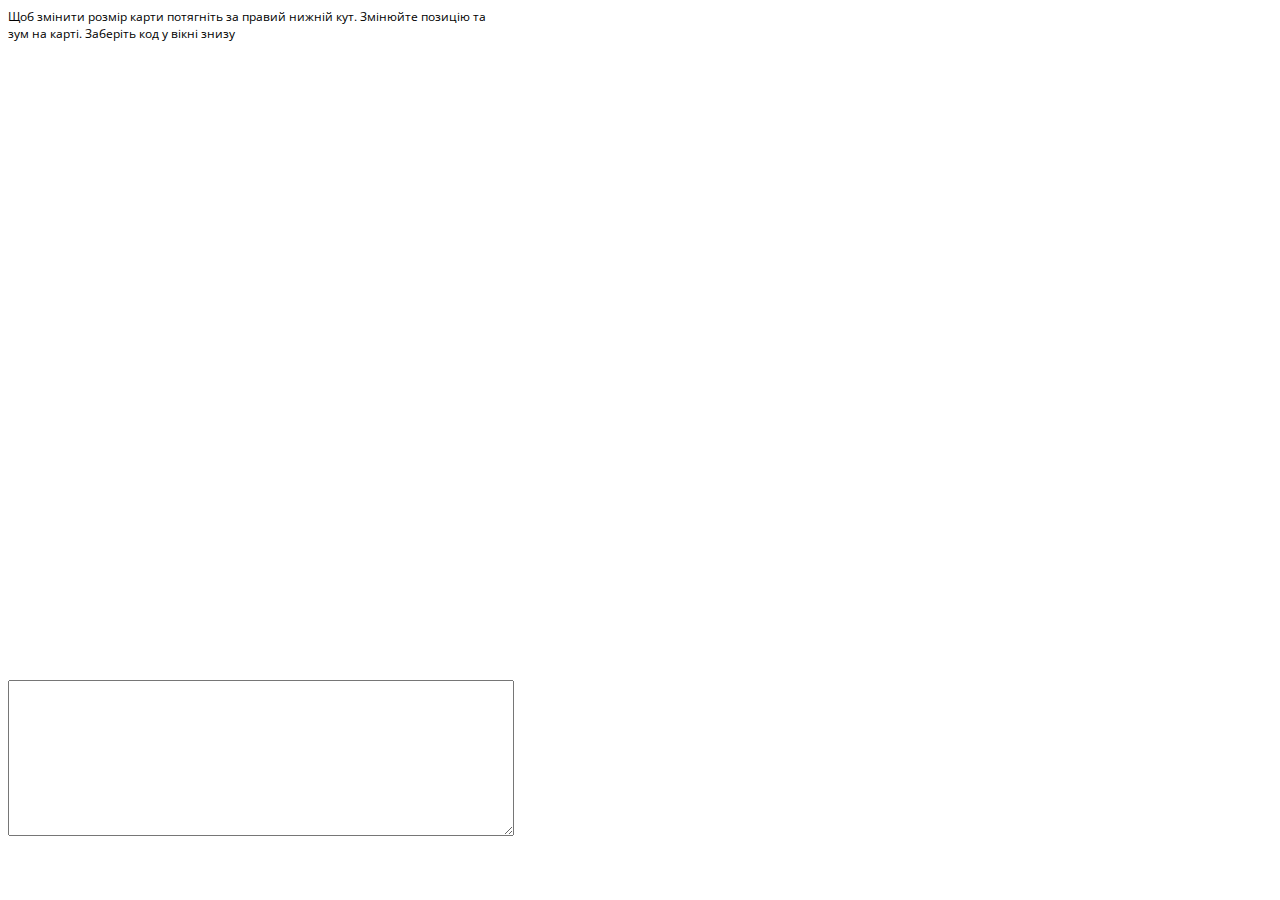
<file: widget_generator/index.html>
<!DOCTYPE html>
<html lang="en">
<head>
    <meta charset="UTF-8">
    <title>Генератор віджета</title>

    <link href='http://fonts.googleapis.com/css?family=Open+Sans:400,300,600,800,italic&subset=cyrillic,latin' rel='stylesheet' type='text/css'>

    <style>
        body {
            font-family: "Open Sans", Verdana, sans-serif;
        }

        .win-size-grip {
            position: absolute;
            width: 16px;
            height: 16px;
            padding: 4px;
            bottom: -20px;
            right: -20px;
            cursor: nwse-resize;
            background: url(https://raw.githubusercontent.com/RickStrahl/jquery-resizable/master/assets/wingrip.png) no-repeat;
        }
    </style>

</head>
<body>


<div style="max-width: 500px; font-size: 12px;">Щоб змінити розмір карти потягніть за правий нижній кут. Змінюйте позицію та зум на карті. Заберіть код у вікні знизу</div>

<br>
<div id="box" style="width: 500px; height: 600px; position: relative">
    <iframe src="http://texty.org.ua/d/cell_towers/widget/" frameborder="0" width="100%" height="100%"></iframe>
    <div class="win-size-grip" style="font-size: 10px;"></div>
</div>


<p>
    <textarea id="widget_code" cols="30" rows="10" style="width: 500px;" readonly>


    </textarea>
</p>


<script src="../lib/jquery-2.1.4.min.js"></script>
<script src="jquery-resizable.min.js"></script>

<script type="text/javascript">

    var _gaq = _gaq || [];
    _gaq.push(['_setAccount', 'UA-18136548-1']);
    _gaq.push(['_trackPageview']);
    (function() {
        var ga = document.createElement('script'); ga.type = 'text/javascript'; ga.async = true;
        ga.src = ('https:' == document.location.protocol ? 'https://' : 'http://') + 'stats.g.doubleclick.net/dc.js';
        var s = document.getElementsByTagName('script')[0]; s.parentNode.insertBefore(ga, s);
    })();
</script>

<script>
    var iframe = document.getElementsByTagName("iframe")[0];

    $(document).ready(function() {

        $("#box").resizable({
            handleSelector: ".win-size-grip",
            onDrag: function() {
                var w = $("#box").width();
                var h = $("#box").height();

                $("#widget_code").text(getCode(iframe, w, h));
            }
        });

        $("#box").on("mouseleave", function(){
            var w = $("#box").width();
            var h = $("#box").height();
            $("#widget_code").text(getCode(iframe, w, h));
        });



        $("#widget_code").text(getCode(iframe, 500, 600));

    });


    function getCode(iframe, width, height) {
        return '<iframe src="' + iframe.contentWindow.location.href + '" frameborder="0" width="' + width + 'px" height="' + height + 'px"' +'></iframe>';
    }

</script>


</body>

</html>
</file>
